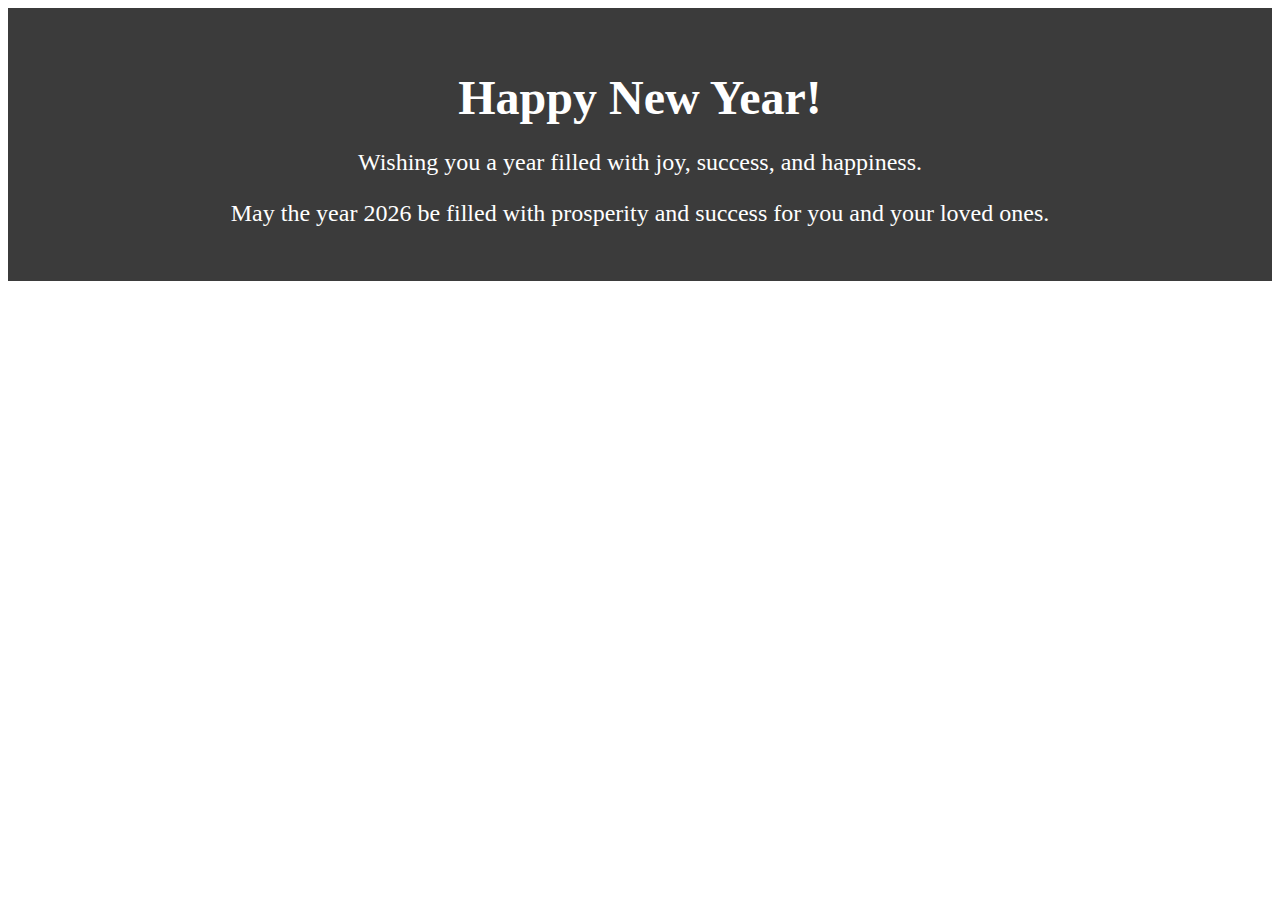
<file: happyNewYear/index.html>
<!DOCTYPE html>
<html>
  <head>
    <title>New Year's Greeting</title>
    <link rel="stylesheet" type="text/css" href="styles.css">
  </head>
  <body>
    <div id="greeting">
      <h1>Happy New Year!</h1>
      <p>Wishing you a year filled with joy, success, and happiness.</p>
    </div>
    <script src="script.js"></script>
  </body>
</html>
</file>
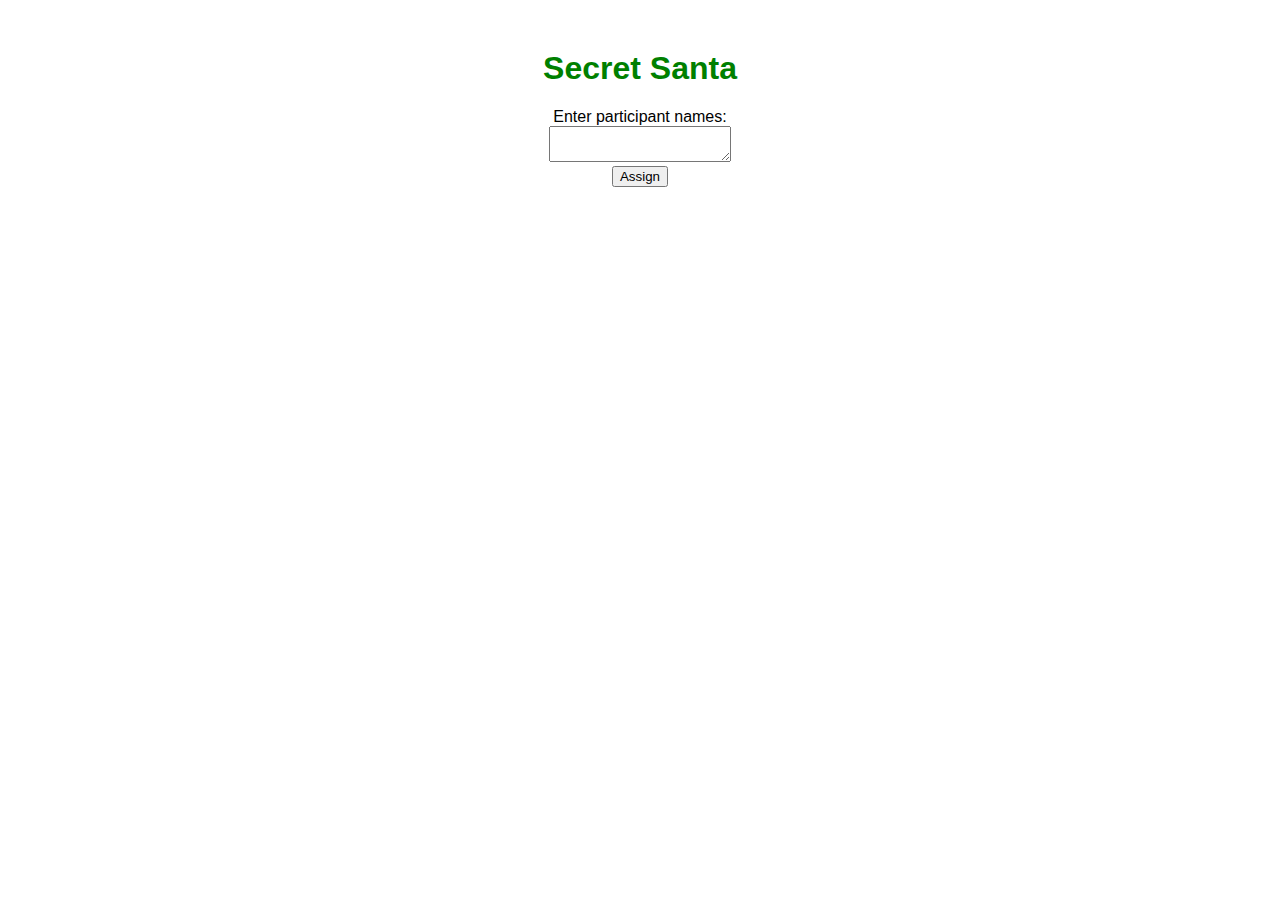
<file: SecretSanta/index.html>
<!DOCTYPE html>
<html>
  <head>
    <title>Secret Santa</title>
    <link rel="stylesheet" type="text/css" href="style.css">
  </head>
  <body>
    <h1>Secret Santa</h1>
    <form>
      <label>Enter participant names:</label>
      <br>
      <textarea id="participants"></textarea>
      <br>
      <button type="button" onclick="generateAssignments()">Assign</button>
    </form>
    <br>
    <div id="assignments"></div>
    <script src="script.js"></script>
  </body>
</html>
</file>
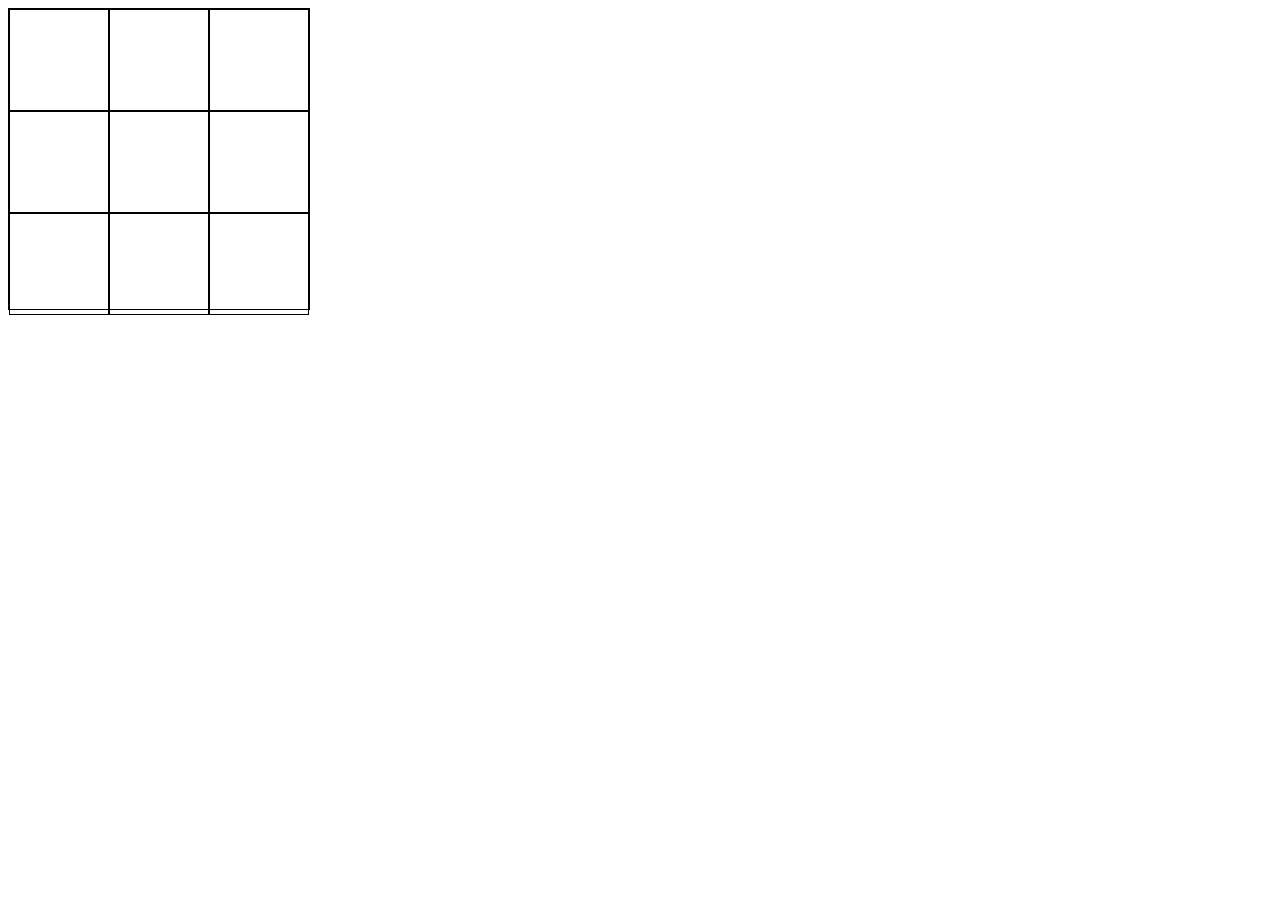
<file: tic_tac_toe/index.html>
<!DOCTYPE html>
<html lang="en">
<head>
    <meta charset="UTF-8">
    <meta http-equiv="X-UA-Compatible" content="IE=edge">
    <meta name="viewport" content="width=device-width, initial-scale=1.0">
    <title>Document</title>
    <link rel="stylesheet" href="style.css">
</head>
<body>
    <div id="game">
        <div class="row">
          <div class="cell" id="cell-0"></div>
          <div class="cell" id="cell-1"></div>
          <div class="cell" id="cell-2"></div>
        </div>
        <div class="row">
          <div class="cell" id="cell-3"></div>
          <div class="cell" id="cell-4"></div>
          <div class="cell" id="cell-5"></div>
        </div>
        <div class="row">
          <div class="cell" id="cell-6"></div>
          <div class="cell" id="cell-7"></div>
          <div class="cell" id="cell-8"></div>
        </div>
      </div>
      <script src="script.js"></script>
      
</body>
</html>
</file>
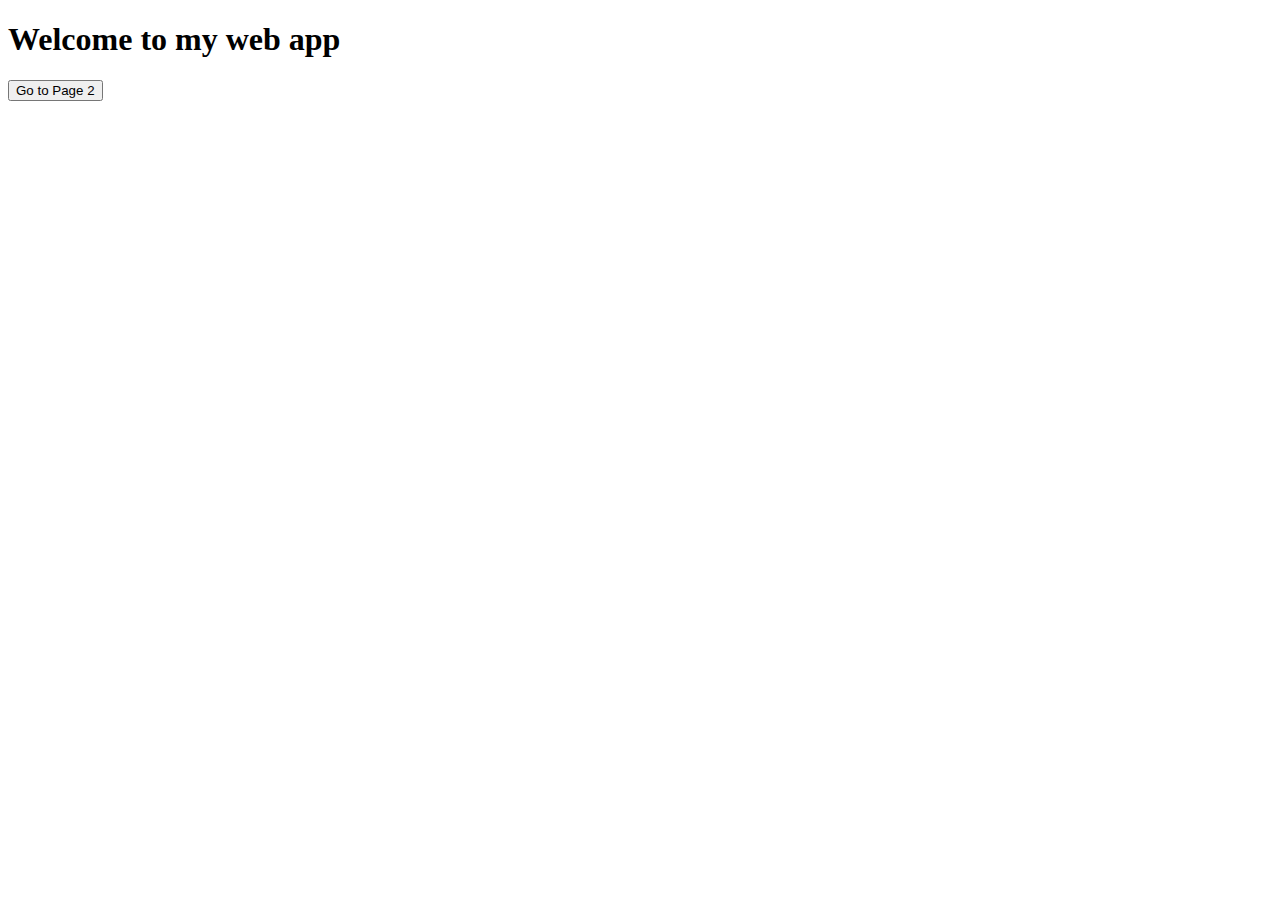
<file: web_app_with_2_connected_pages/index.html>
<!DOCTYPE html>
<html>
  <head>
    <title>Web App</title>
    
  </head>
  <body>
    <h1>Welcome to my web app</h1>
    <button id="goToPage2">Go to Page 2</button>
    <script src="app.js"></script>
  </body>
</html>
</file>
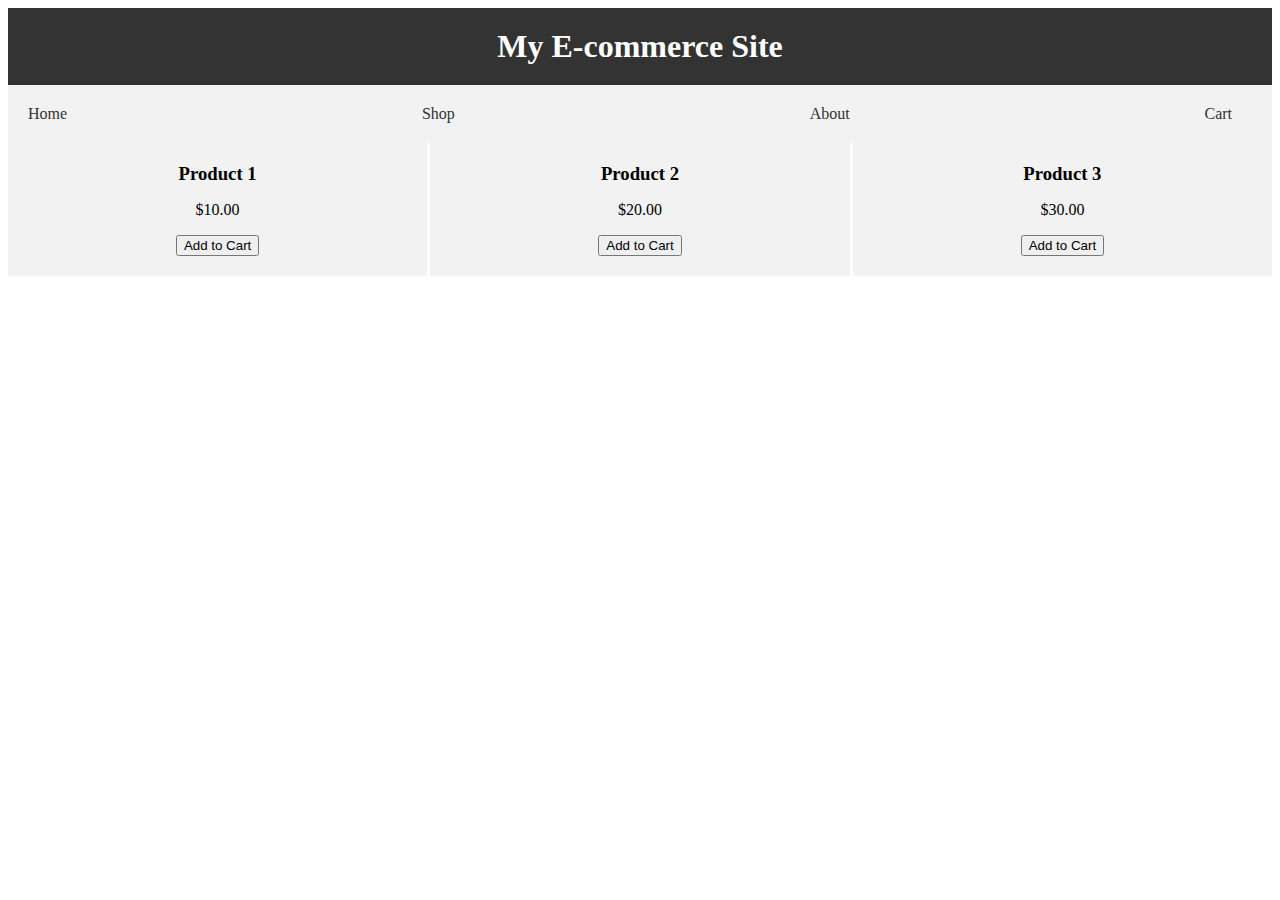
<file: ecom.html>
<!DOCTYPE html>
<html>
  <head>
    <title>My E-commerce Site</title>
    <style>
      .header {
        background-color: #333;
        color: white;
        padding: 20px;
        text-align: center;
      }

      .header h1 {
        margin: 0;
      }

      .navbar {
        display: flex;
        justify-content: space-between;
        align-items: center;
        padding: 20px;
        background-color: #f2f2f2;
      }

      .navbar a {
        color: #333;
        text-decoration: none;
        margin-right: 20px;
      }

      .product-list {
        display: flex;
        flex-wrap: wrap;
        justify-content: space-between;
      }

      .product {
        width: 30%;
        background-color: #f2f2f2;
        padding: 20px;
        text-align: center;
        margin-bottom: 20px;
      }

      .product h3 {
        margin: 0;
      }
    </style>
  </head>
  <body>
    <div class="header">
      <h1>My E-commerce Site</h1>
    </div>
    <div class="navbar">
      <a href="#">Home</a>
      <a href="#">Shop</a>
      <a href="#">About</a>
      <a href="#">Cart</a>
    </div>
    <div class="product-list">
      <div class="product">
        <h3>Product 1</h3>
        <p>$10.00</p>
        <button>Add to Cart</button>
      </div>
      <div class="product">
        <h3>Product 2</h3>
        <p>$20.00</p>
        <button>Add to Cart</button>
      </div>
      <div class="product">
        <h3>Product 3</h3>
        <p>$30.00</p>
        <button>Add to Cart</button>
      </div>
    </div>
  </body>
</html>
</file>
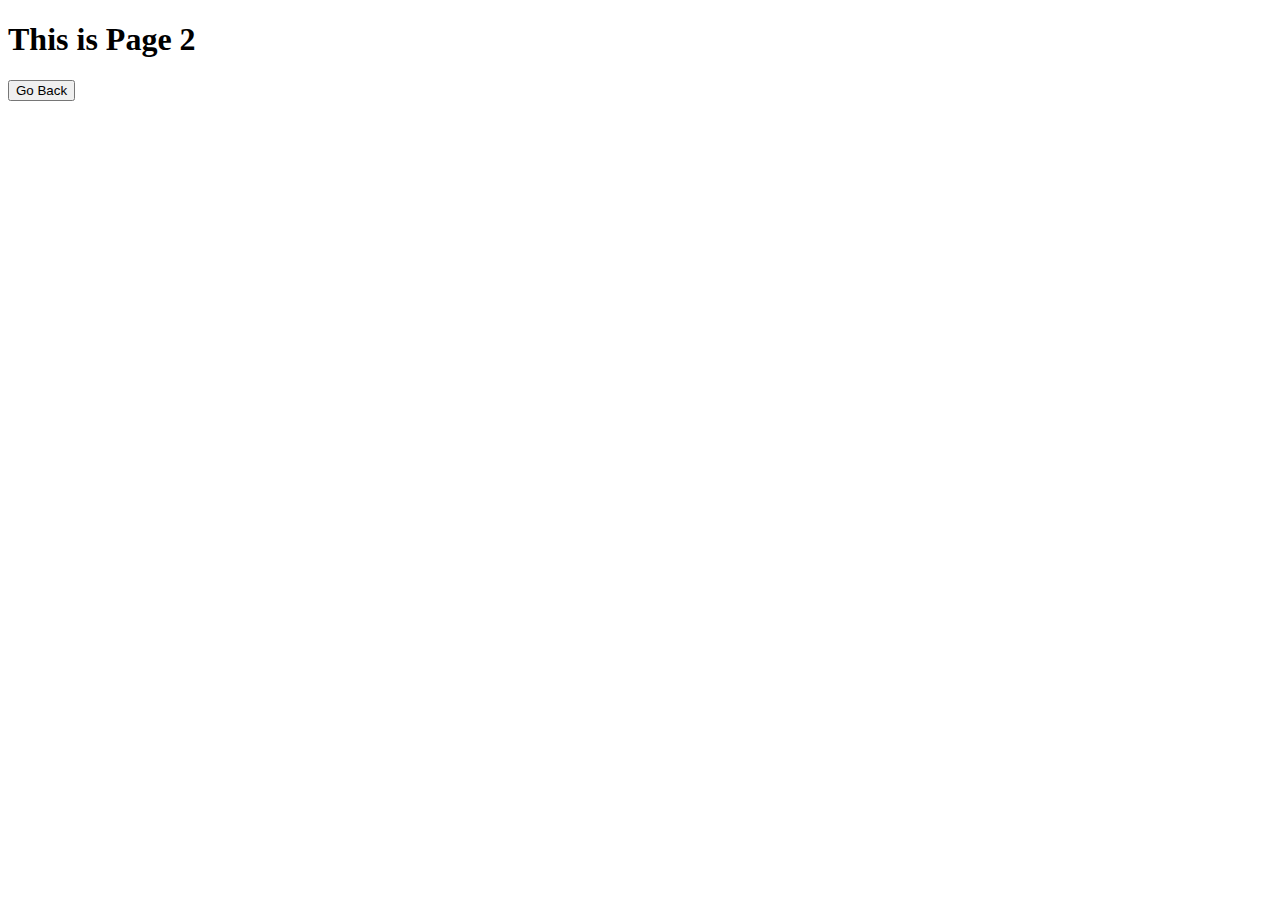
<file: web_app_with_2_connected_pages/page2.html>
<!DOCTYPE html>
<html>
  <head>
    <title>Page 2</title>
   
  </head>
  <body>
    <h1>This is Page 2</h1>
    <button id="goBack">Go Back</button>
    <script src="app.js"></script>
  </body>
</html>
</file>
<file: happyNewYear/styles.css>
#greeting {
    text-align: center;
    color: white;
    background-color: #3b3b3b;
    padding: 30px;
  }
  
  h1 {
    font-size: 3em;
    margin-bottom: 20px;
  }
  
  p {
    font-size: 1.5em;
  }
</file>
<file: SecretSanta/style.css>
body {
    text-align: center;
    font-family: Arial, sans-serif;
  }
  
  h1 {
    margin-top: 50px;
    color: green;
  }
  
  #participant-form {
    margin-top: 50px;
    color: blue;
  }
  
  #participant-list {
    margin-top: 20px;
    text-align: left;
  }
  
  #assign-matches-button {
    margin-top: 20px;
  }
  
  #match-display {
    margin-top: 50px;
    text-align: left;
  }
</file>
<file: tic_tac_toe/style.css>
#game {
  display: flex;
  flex-wrap: wrap;
  width: 300px;
  height: 300px;
  border: 1px solid black;
}

.row {
  display: flex;
  width: 100%;
}

.cell {
  display: flex;
  justify-content: center;
  align-items: center;
  width: 100px;
  height: 100px;
  border: 1px solid black;
  font-size: 48px;
  cursor: pointer;
  transition: background-color 0.3s ease;
}

.cell:hover {
  background-color: lightgray;
}

.cell.X {
  background-color: lightcoral;
  color: white;
}

.cell.O {
  background-color: lightblue;
  color: white;
}
</file>
